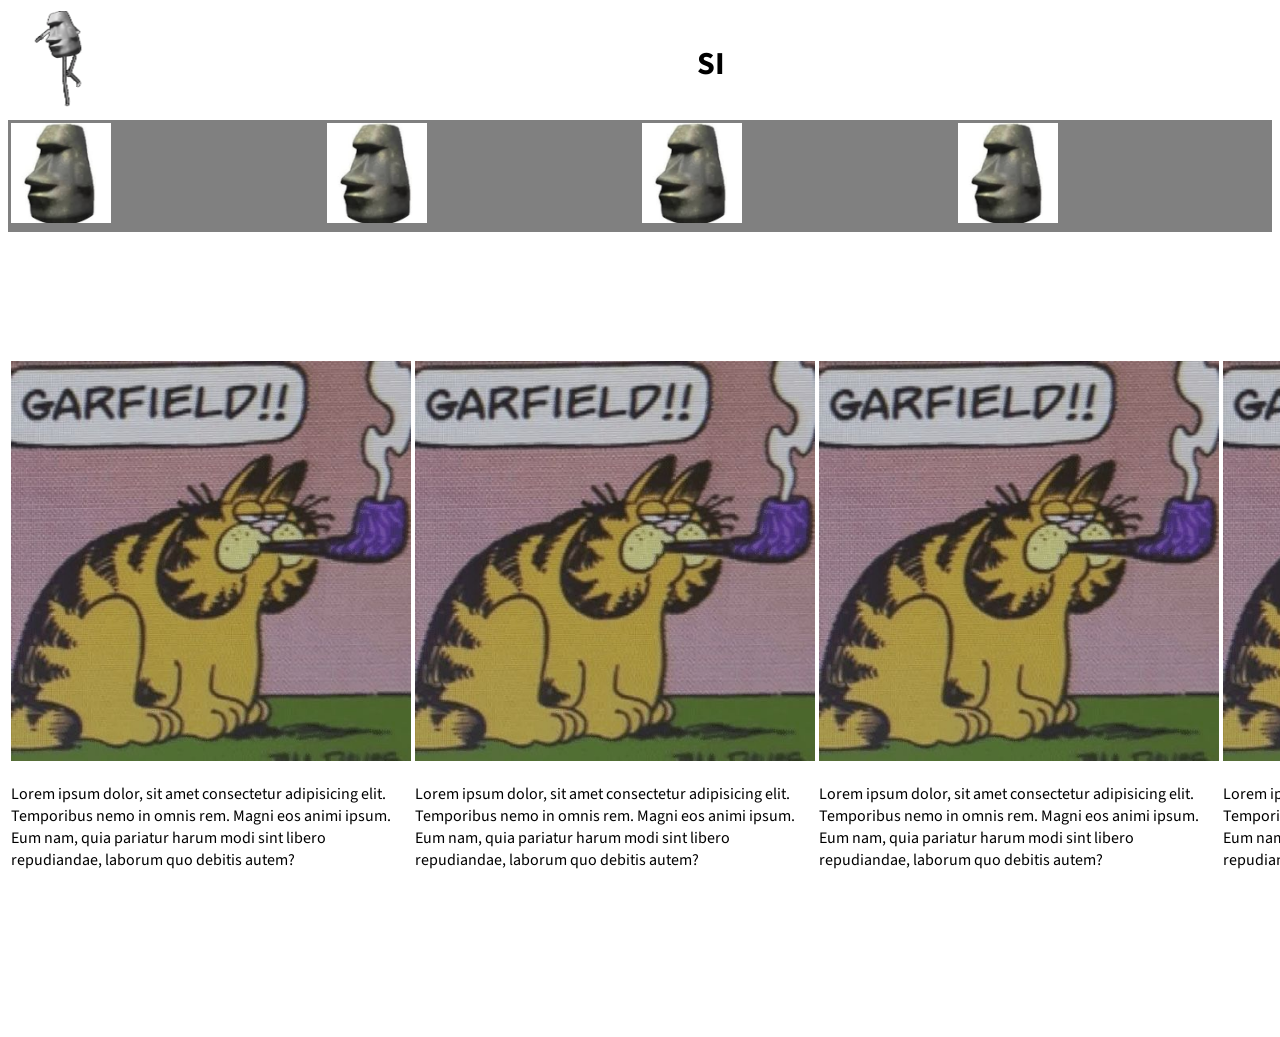
<file: index.html>
<!DOCTYPE html>
<html lang="en">
<head>
    <meta charset="UTF-8">
    <meta http-equiv="X-UA-Compatible" content="IE=edge">
    <meta name="viewport" content="width=device-width, initial-scale=1.0">
    <title>Hola soy homero chino</title>
    <link href="css/style.css" rel="stylesheet" type="text/css">

    <link rel="preconnect" href="https://fonts.googleapis.com">
    <link rel="preconnect" href="https://fonts.gstatic.com" crossorigin>
    <link href="https://fonts.googleapis.com/css2?family=Source+Sans+Pro&display=swap" rel="stylesheet">
</head>
    <body>
            <table width=100%>
                <tr>
                    <td width=10%>
                        <img src="img/moyaifornait.gif" width=100px height=100px>    
                    </td>
                    <td width=80%>
                        <h1 class="texto">SI</h1>
                    </td>
                </tr>
            </table>

            <table class="tablaxd" width=100%>
                <tr>
                    <td>
                        <img src="img/moyai.jpg" width=100px height=100px>   
                    </td>
                    <td>
                        <img src="img/moyai.jpg" width=100px height=100px>    
                    </td>
                    <td>
                        <img src="img/moyai.jpg" width=100px height=100px>    
                    </td>
                    <td>
                        <img src="img/moyai.jpg" width=100px height=100px>    
                    </td>
                </tr>
            </table>

            <table class=separador>
                <tr>
                    <td>
                        <a href="https://www.youtube.com/watch?v=dQw4w9WgXcQ"><img src="img/garfield.jpg" width=400px height=400px></a>
                        <p>Lorem ipsum dolor, sit amet consectetur adipisicing elit. Temporibus nemo in omnis rem. Magni eos animi ipsum. Eum nam, quia pariatur harum modi sint libero repudiandae, laborum quo debitis autem?</p>
                    </td>
                    <td>
                        <a href="https://www.youtube.com/watch?v=dQw4w9WgXcQ"><img src="img/garfield.jpg" width=400px height=400px></a>
                        <p>Lorem ipsum dolor, sit amet consectetur adipisicing elit. Temporibus nemo in omnis rem. Magni eos animi ipsum. Eum nam, quia pariatur harum modi sint libero repudiandae, laborum quo debitis autem?</p>   
                    </td>
                    <td>
                        <a href="https://www.youtube.com/watch?v=dQw4w9WgXcQ"><img src="img/garfield.jpg" width=400px height=400px></a>
                        <p>Lorem ipsum dolor, sit amet consectetur adipisicing elit. Temporibus nemo in omnis rem. Magni eos animi ipsum. Eum nam, quia pariatur harum modi sint libero repudiandae, laborum quo debitis autem?</p>    
                    </td>
                    <td>
                        <a href="sub/moyai.html"><img src="img/garfield.jpg" width=400px height=400px></a>
                        <p>Lorem ipsum dolor, sit amet consectetur adipisicing elit. Temporibus nemo in omnis rem. Magni eos animi ipsum. Eum nam, quia pariatur harum modi sint libero repudiandae, laborum quo debitis autem?</p>    
                    </td>
                </tr>
            </table>
    </body>
</html>
</file>
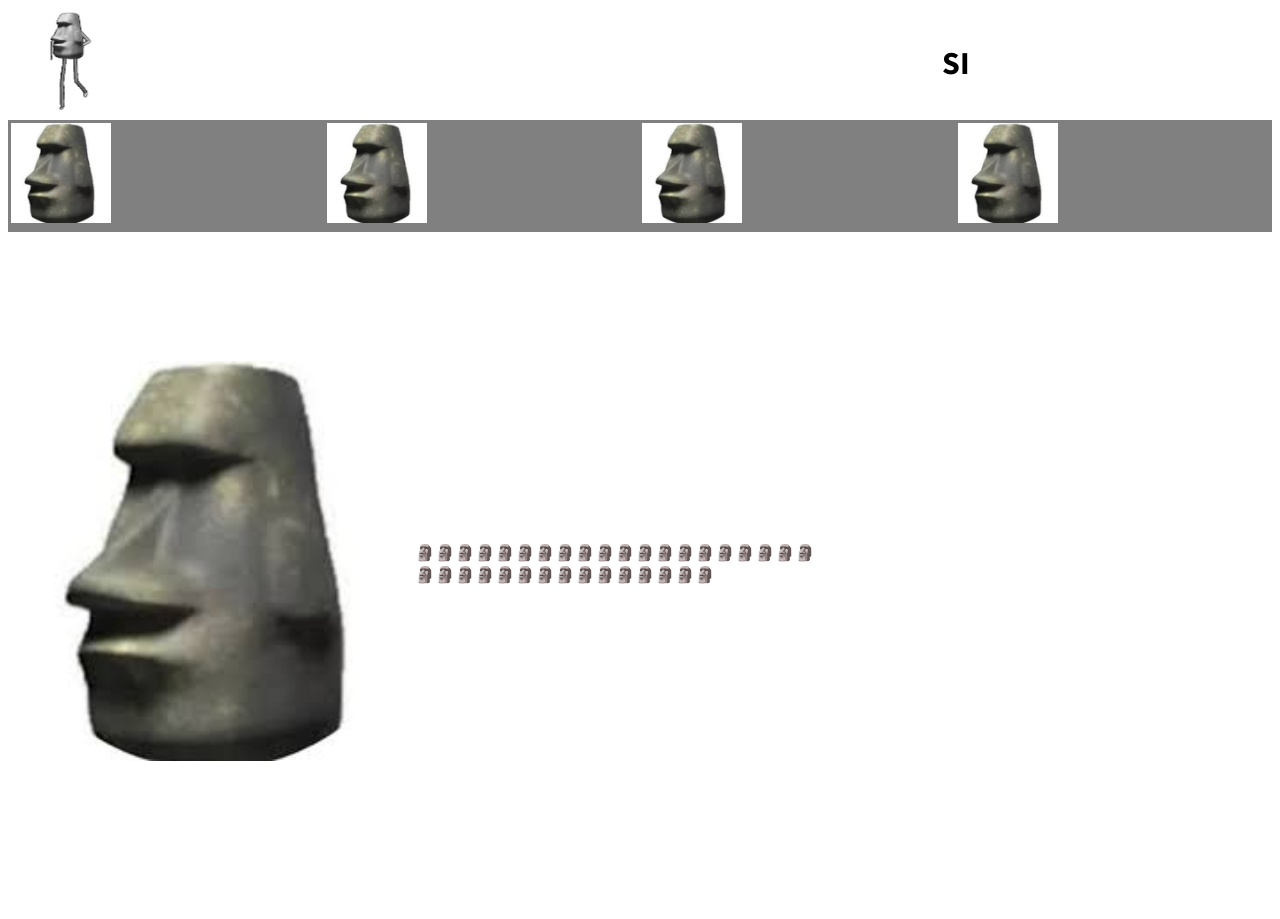
<file: sub/moyai.html>
<!DOCTYPE html>
<html lang="en">
<head>
    <meta charset="UTF-8">
    <meta http-equiv="X-UA-Compatible" content="IE=edge">
    <meta name="viewport" content="width=device-width, initial-scale=1.0">
    <title>Hola soy homero chino</title>
    <link href="../css/style.css" rel="stylesheet" type="text/css">

    <link rel="preconnect" href="https://fonts.googleapis.com">
    <link rel="preconnect" href="https://fonts.gstatic.com" crossorigin>
    <link href="https://fonts.googleapis.com/css2?family=Source+Sans+Pro&display=swap" rel="stylesheet">
</head>
    <body>
            <table width=100%>
                <tr>
                    <td width=50%>
                        <img src="../img/moyaifornait.gif" width=100px height=100px>    
                    </td>
                    <td>
                        <h1 class="texto">SI</h1>
                    </td>
                </tr>
            </table>

            <table class="tablaxd" width=100%>
                <tr>
                    <td>
                        <img src="../img/moyai.jpg" width=100px height=100px>   
                    </td>
                    <td>
                        <img src="../img/moyai.jpg" width=100px height=100px>    
                    </td>
                    <td>
                        <img src="../img/moyai.jpg" width=100px height=100px>    
                    </td>
                    <td>
                        <img src="../img/moyai.jpg" width=100px height=100px>    
                    </td>
                </tr>
            </table>

            <table class=separador>
                <tr>
                    <td>
                        <a href="https://www.youtube.com/watch?v=JgnNse7KHKg"><img src="../img/moyai.jpg" width=400px height=400px></a>
                    </td>
                    <td width=400px height=300px>
                        <p>🗿🗿🗿🗿🗿🗿🗿🗿🗿🗿🗿🗿🗿🗿🗿🗿🗿🗿🗿🗿🗿🗿🗿🗿🗿🗿🗿🗿🗿🗿🗿🗿🗿🗿🗿</p>   
                    </td>
                <tr>
            <table>





    </body>
</html>
</file>
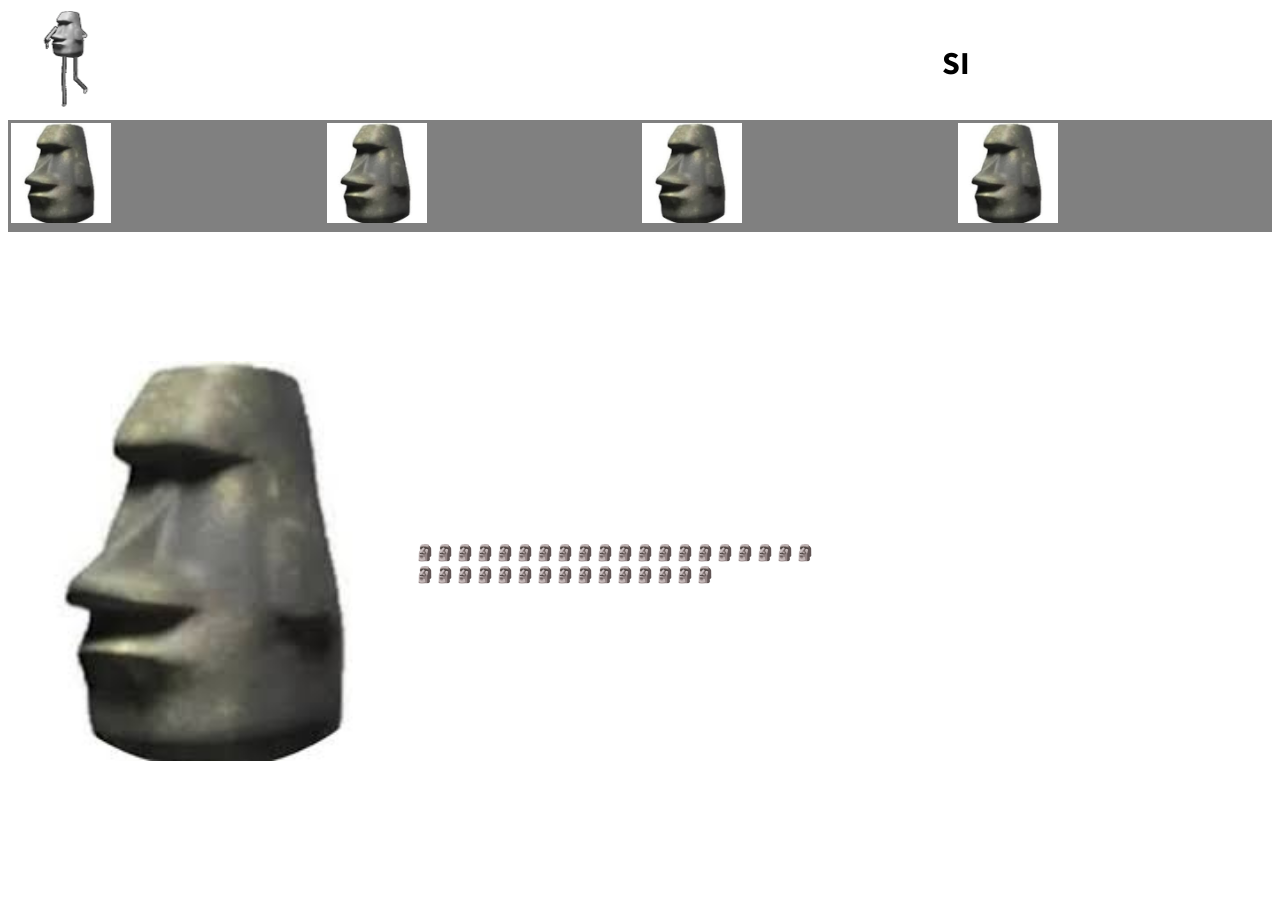
<file: sub/Seccion.html>
<!DOCTYPE html>
<html lang="en">
<head>
    <meta charset="UTF-8">
    <meta http-equiv="X-UA-Compatible" content="IE=edge">
    <meta name="viewport" content="width=device-width, initial-scale=1.0">
    <title>Hola soy homero chino</title>
    <link href="../css/style.css" rel="stylesheet" type="text/css">

    <link rel="preconnect" href="https://fonts.googleapis.com">
    <link rel="preconnect" href="https://fonts.gstatic.com" crossorigin>
    <link href="https://fonts.googleapis.com/css2?family=Source+Sans+Pro&display=swap" rel="stylesheet">
</head>
    <body>
            <table width=100%>
                <tr>
                    <td width=50%>
                        <img src="../img/moyaifornait.gif" width=100px height=100px>    
                    </td>
                    <td>
                        <h1 class="texto">SI</h1>
                    </td>
                </tr>
            </table>

            <table class="tablaxd" width=100%>
                <tr>
                    <td>
                        <img src="../img/moyai.jpg" width=100px height=100px>   
                    </td>
                    <td>
                        <img src="../img/moyai.jpg" width=100px height=100px>    
                    </td>
                    <td>
                        <img src="../img/moyai.jpg" width=100px height=100px>    
                    </td>
                    <td>
                        <img src="../img/moyai.jpg" width=100px height=100px>    
                    </td>
                </tr>
            </table>

            <table class=separador>
                <tr>
                    <td>
                        <a href="https://www.youtube.com/watch?v=JgnNse7KHKg"><img src="../img/moyai.jpg" width=400px height=400px></a>
                    </td>
                    <td width=400px height=300px>
                        <p>🗿🗿🗿🗿🗿🗿🗿🗿🗿🗿🗿🗿🗿🗿🗿🗿🗿🗿🗿🗿🗿🗿🗿🗿🗿🗿🗿🗿🗿🗿🗿🗿🗿🗿🗿</p>   
                    </td>
                <tr>
            <table>





    </body>
</html>
</file>
<file: css/style.css>
*{
    font-family: 'Source Sans Pro', sans-serif;
}
.tablaxd{
    background-color: gray;
}

.separador{
    padding-top: 10%;
    padding-bottom: 11%;
}

.texto{
    text-align: center;
}
</file>
